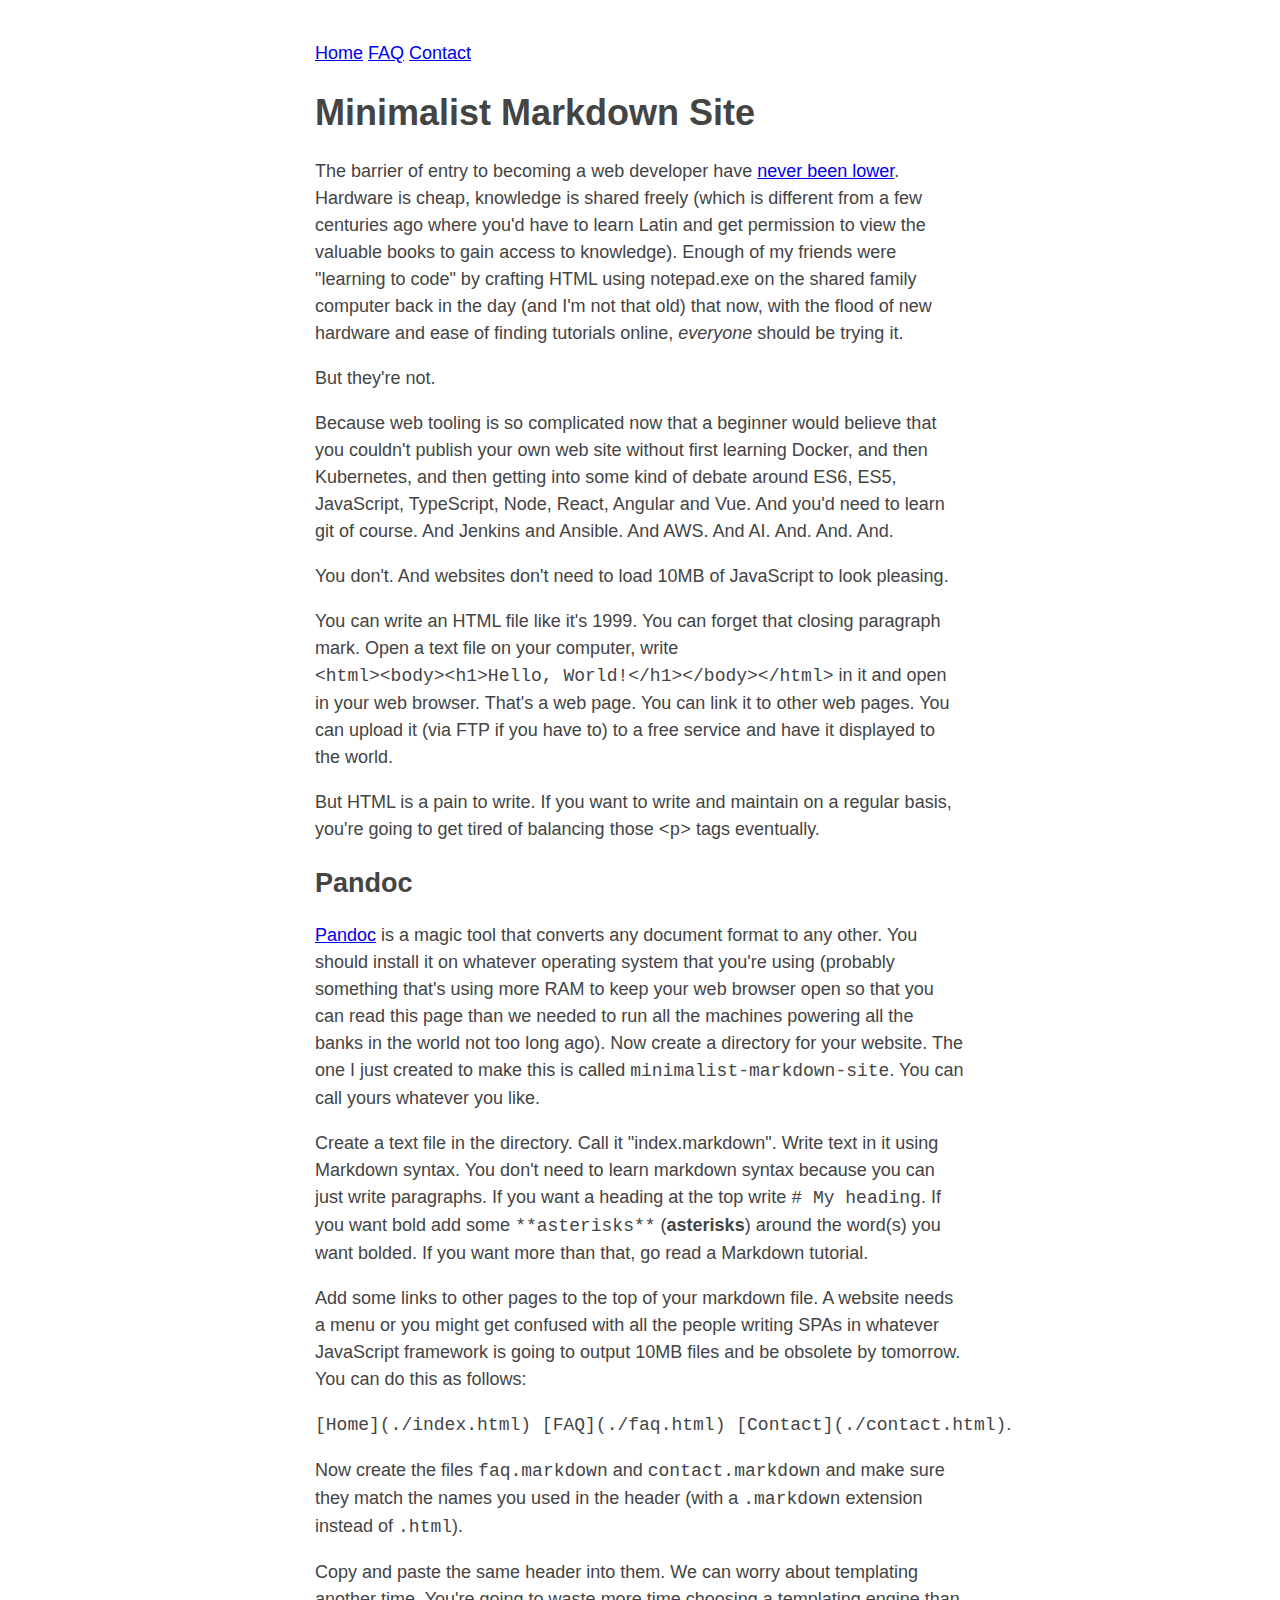
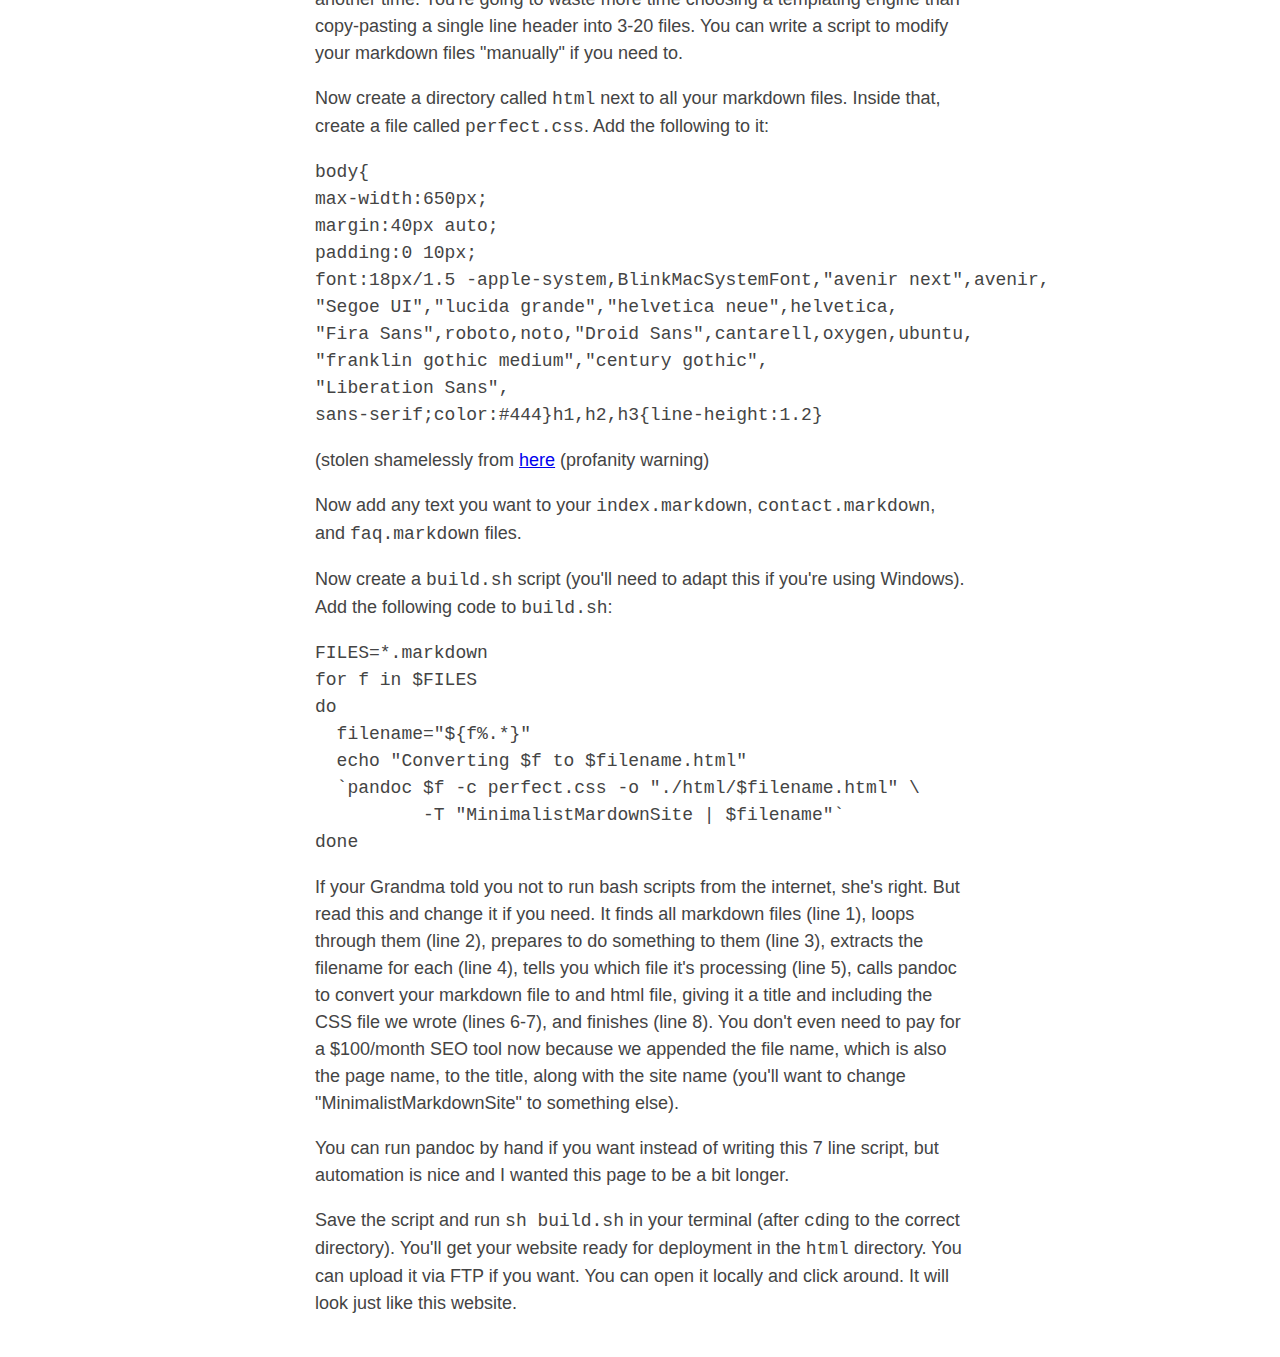
<file: html/index.html>
<!DOCTYPE html PUBLIC "-//W3C//DTD XHTML 1.0 Transitional//EN" "http://www.w3.org/TR/xhtml1/DTD/xhtml1-transitional.dtd">
<html xmlns="http://www.w3.org/1999/xhtml">
<head>
  <meta http-equiv="Content-Type" content="text/html; charset=utf-8" />
  <meta http-equiv="Content-Style-Type" content="text/css" />
  <meta name="generator" content="pandoc" />
  <title>MinimalistMardownSite | index – </title>
  <style type="text/css">code{white-space: pre;}</style>
  <link rel="stylesheet" href="perfect.css" type="text/css" />
</head>
<body>
<p><a href="./index.html">Home</a> <a href="./faq.html">FAQ</a> <a href="./contact.html">Contact</a></p>
<h1 id="minimalist-markdown-site">Minimalist Markdown Site</h1>
<p>The barrier of entry to becoming a web developer have <a href="https://twitter.com/levelsio/status/1022787055951077376">never been lower</a>. Hardware is cheap, knowledge is shared freely (which is different from a few centuries ago where you'd have to learn Latin and get permission to view the valuable books to gain access to knowledge). Enough of my friends were &quot;learning to code&quot; by crafting HTML using notepad.exe on the shared family computer back in the day (and I'm not that old) that now, with the flood of new hardware and ease of finding tutorials online, <em>everyone</em> should be trying it.</p>
<p>But they're not.</p>
<p>Because web tooling is so complicated now that a beginner would believe that you couldn't publish your own web site without first learning Docker, and then Kubernetes, and then getting into some kind of debate around ES6, ES5, JavaScript, TypeScript, Node, React, Angular and Vue. And you'd need to learn git of course. And Jenkins and Ansible. And AWS. And AI. And. And. And.</p>
<p>You don't. And websites don't need to load 10MB of JavaScript to look pleasing.</p>
<p>You can write an HTML file like it's 1999. You can forget that closing paragraph mark. Open a text file on your computer, write <code>&lt;html&gt;&lt;body&gt;&lt;h1&gt;Hello, World!&lt;/h1&gt;&lt;/body&gt;&lt;/html&gt;</code> in it and open in your web browser. That's a web page. You can link it to other web pages. You can upload it (via FTP if you have to) to a free service and have it displayed to the world.</p>
<p>But HTML is a pain to write. If you want to write and maintain on a regular basis, you're going to get tired of balancing those <code>&lt;p&gt;</code> tags eventually.</p>
<h2 id="pandoc">Pandoc</h2>
<p><a href="http://pandoc.org">Pandoc</a> is a magic tool that converts any document format to any other. You should install it on whatever operating system that you're using (probably something that's using more RAM to keep your web browser open so that you can read this page than we needed to run all the machines powering all the banks in the world not too long ago). Now create a directory for your website. The one I just created to make this is called <code>minimalist-markdown-site</code>. You can call yours whatever you like.</p>
<p>Create a text file in the directory. Call it &quot;index.markdown&quot;. Write text in it using Markdown syntax. You don't need to learn markdown syntax because you can just write paragraphs. If you want a heading at the top write <code># My heading</code>. If you want bold add some <code>**asterisks**</code> (<strong>asterisks</strong>) around the word(s) you want bolded. If you want more than that, go read a Markdown tutorial.</p>
<p>Add some links to other pages to the top of your markdown file. A website needs a menu or you might get confused with all the people writing SPAs in whatever JavaScript framework is going to output 10MB files and be obsolete by tomorrow. You can do this as follows:</p>
<p><code>[Home](./index.html) [FAQ](./faq.html) [Contact](./contact.html)</code>.</p>
<p>Now create the files <code>faq.markdown</code> and <code>contact.markdown</code> and make sure they match the names you used in the header (with a <code>.markdown</code> extension instead of <code>.html</code>).</p>
<p>Copy and paste the same header into them. We can worry about templating another time. You're going to waste more time choosing a templating engine than copy-pasting a single line header into 3-20 files. You can write a script to modify your markdown files &quot;manually&quot; if you need to.</p>
<p>Now create a directory called <code>html</code> next to all your markdown files. Inside that, create a file called <code>perfect.css</code>. Add the following to it:</p>
<pre><code>body{
max-width:650px;
margin:40px auto;
padding:0 10px;
font:18px/1.5 -apple-system,BlinkMacSystemFont,&quot;avenir next&quot;,avenir,
&quot;Segoe UI&quot;,&quot;lucida grande&quot;,&quot;helvetica neue&quot;,helvetica,
&quot;Fira Sans&quot;,roboto,noto,&quot;Droid Sans&quot;,cantarell,oxygen,ubuntu,
&quot;franklin gothic medium&quot;,&quot;century gothic&quot;,
&quot;Liberation Sans&quot;,
sans-serif;color:#444}h1,h2,h3{line-height:1.2}</code></pre>
<p>(stolen shamelessly from <a href="https://perfectmotherfuckingwebsite.com">here</a> (profanity warning)</p>
<p>Now add any text you want to your <code>index.markdown</code>, <code>contact.markdown</code>, and <code>faq.markdown</code> files.</p>
<p>Now create a <code>build.sh</code> script (you'll need to adapt this if you're using Windows). Add the following code to <code>build.sh</code>:</p>
<pre><code>FILES=*.markdown
for f in $FILES
do
  filename=&quot;${f%.*}&quot;
  echo &quot;Converting $f to $filename.html&quot;
  `pandoc $f -c perfect.css -o &quot;./html/$filename.html&quot; \
          -T &quot;MinimalistMardownSite | $filename&quot;`
done
</code></pre>
<p>If your Grandma told you not to run bash scripts from the internet, she's right. But read this and change it if you need. It finds all markdown files (line 1), loops through them (line 2), prepares to do something to them (line 3), extracts the filename for each (line 4), tells you which file it's processing (line 5), calls pandoc to convert your markdown file to and html file, giving it a title and including the CSS file we wrote (lines 6-7), and finishes (line 8). You don't even need to pay for a $100/month SEO tool now because we appended the file name, which is also the page name, to the title, along with the site name (you'll want to change &quot;MinimalistMarkdownSite&quot; to something else).</p>
<p>You can run pandoc by hand if you want instead of writing this 7 line script, but automation is nice and I wanted this page to be a bit longer.</p>
<p>Save the script and run <code>sh build.sh</code> in your terminal (after <code>cd</code>ing to the correct directory). You'll get your website ready for deployment in the <code>html</code> directory. You can upload it via FTP if you want. You can open it locally and click around. It will look just like this website.</p>
</body>
</html>
</file>
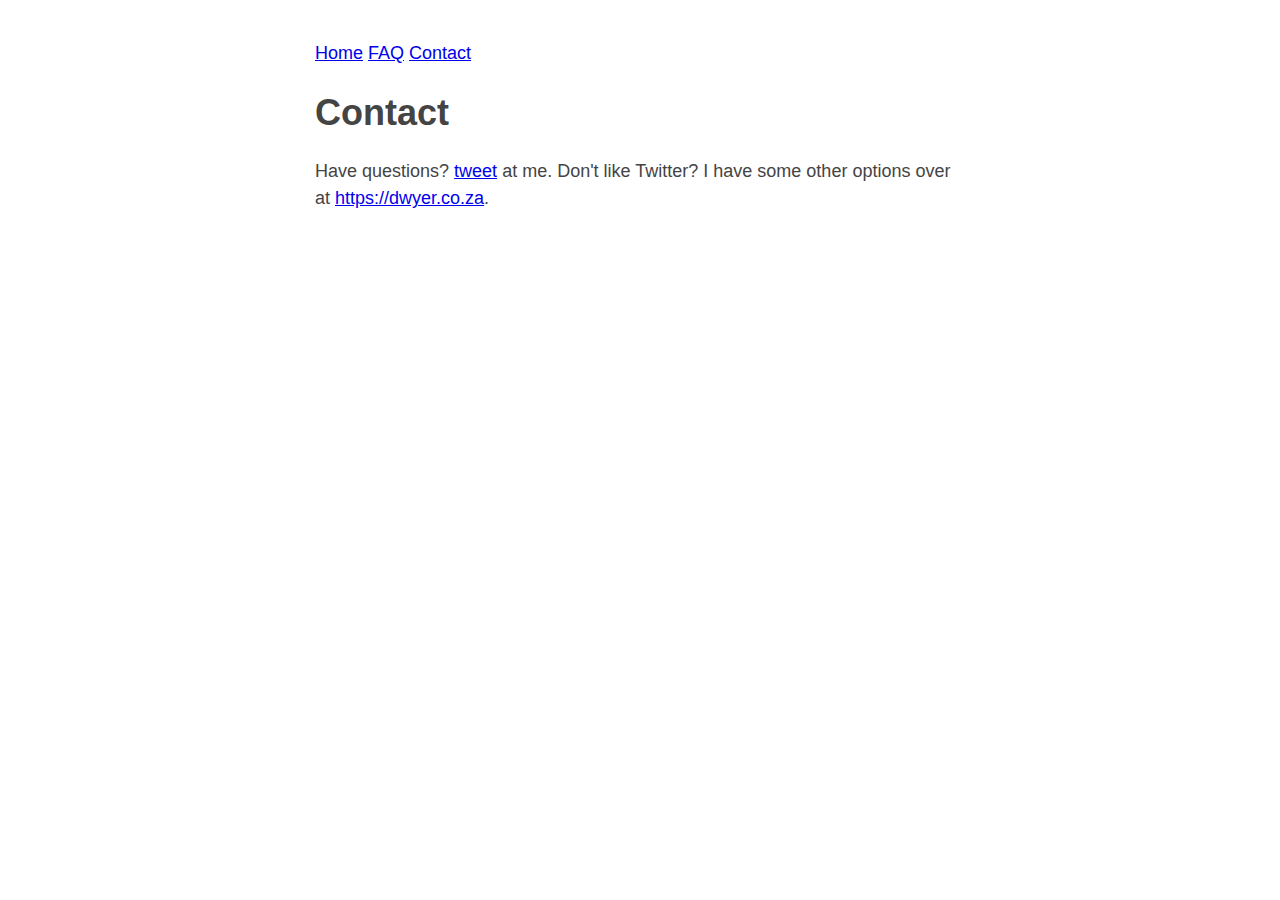
<file: html/contact.html>
<!DOCTYPE html PUBLIC "-//W3C//DTD XHTML 1.0 Transitional//EN" "http://www.w3.org/TR/xhtml1/DTD/xhtml1-transitional.dtd">
<html xmlns="http://www.w3.org/1999/xhtml">
<head>
  <meta http-equiv="Content-Type" content="text/html; charset=utf-8" />
  <meta http-equiv="Content-Style-Type" content="text/css" />
  <meta name="generator" content="pandoc" />
  <title>MinimalistMardownSite | contact – </title>
  <style type="text/css">code{white-space: pre;}</style>
  <link rel="stylesheet" href="perfect.css" type="text/css" />
</head>
<body>
<p><a href="./index.html">Home</a> <a href="./faq.html">FAQ</a> <a href="./contact.html">Contact</a></p>
<h1 id="contact">Contact</h1>
<p>Have questions? <a href="https://twitter.com/sixhobbits">tweet</a> at me. Don't like Twitter? I have some other options over at <a href="https://dwyer.co.za" class="uri">https://dwyer.co.za</a>.</p>
</body>
</html>
</file>
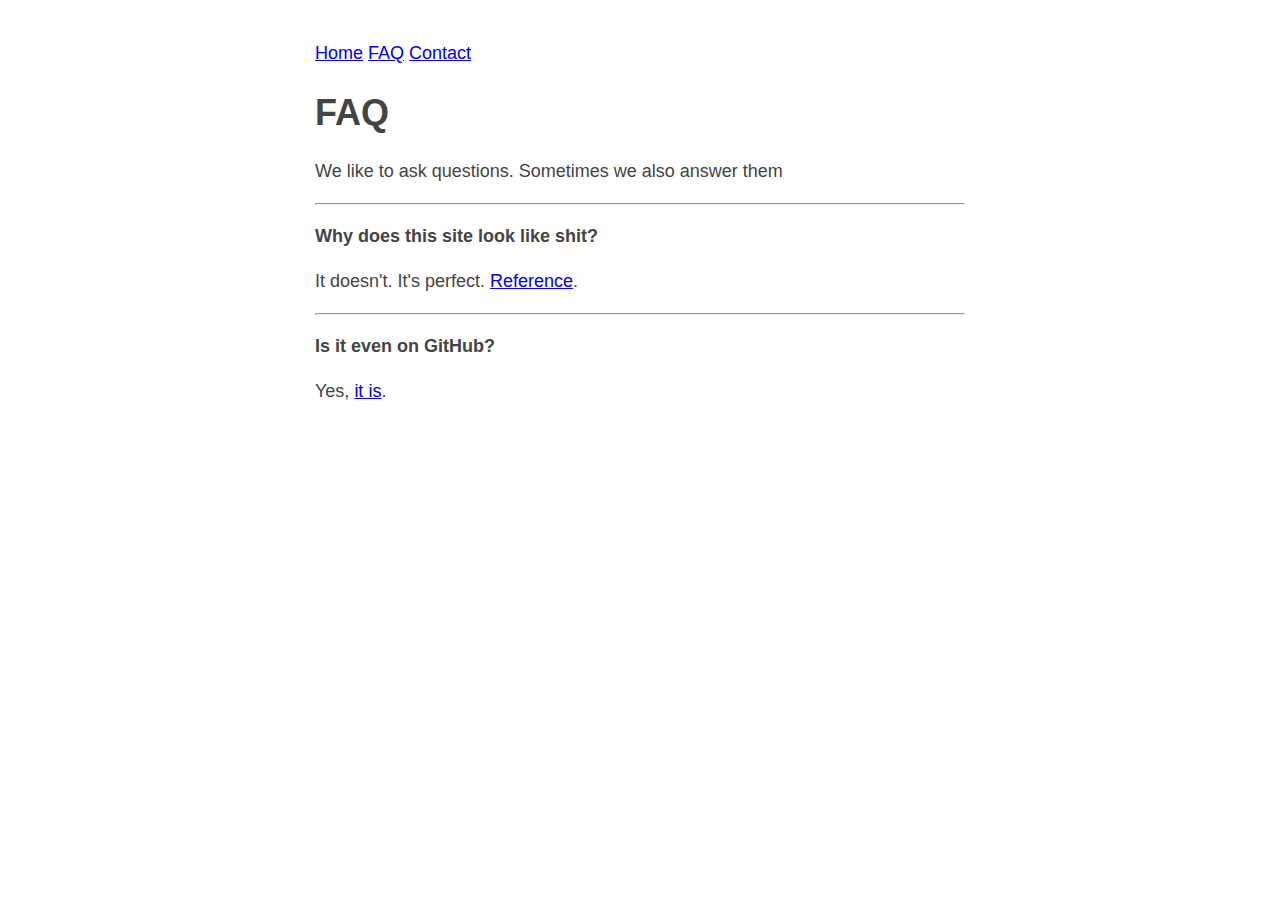
<file: html/faq.html>
<!DOCTYPE html PUBLIC "-//W3C//DTD XHTML 1.0 Transitional//EN" "http://www.w3.org/TR/xhtml1/DTD/xhtml1-transitional.dtd">
<html xmlns="http://www.w3.org/1999/xhtml">
<head>
  <meta http-equiv="Content-Type" content="text/html; charset=utf-8" />
  <meta http-equiv="Content-Style-Type" content="text/css" />
  <meta name="generator" content="pandoc" />
  <title>MinimalistMardownSite | faq – </title>
  <style type="text/css">code{white-space: pre;}</style>
  <link rel="stylesheet" href="perfect.css" type="text/css" />
</head>
<body>
<p><a href="./index.html">Home</a> <a href="./faq.html">FAQ</a> <a href="./contact.html">Contact</a></p>
<h1 id="faq">FAQ</h1>
<p>We like to ask questions. Sometimes we also answer them</p>
<hr />
<p><strong>Why does this site look like shit?</strong></p>
<p>It doesn't. It's perfect. <a href="https://perfectmotherfuckingwebsite.com">Reference</a>.</p>
<hr />
<p><strong>Is it even on GitHub?</strong></p>
<p>Yes, <a href="https://github.com/sixhobbits/minimalist-markdown-website">it is</a>.</p>
</body>
</html>
</file>
<file: html/perfect.css>
body{max-width:650px;margin:40px auto;padding:0 10px;font:18px/1.5 -apple-system,BlinkMacSystemFont,"avenir next",avenir,"Segoe UI","lucida grande","helvetica neue",helvetica,"Fira Sans",roboto,noto,"Droid Sans",cantarell,oxygen,ubuntu,"franklin gothic medium","century gothic","Liberation Sans",sans-serif;color:#444}h1,h2,h3{line-height:1.2}
</file>
